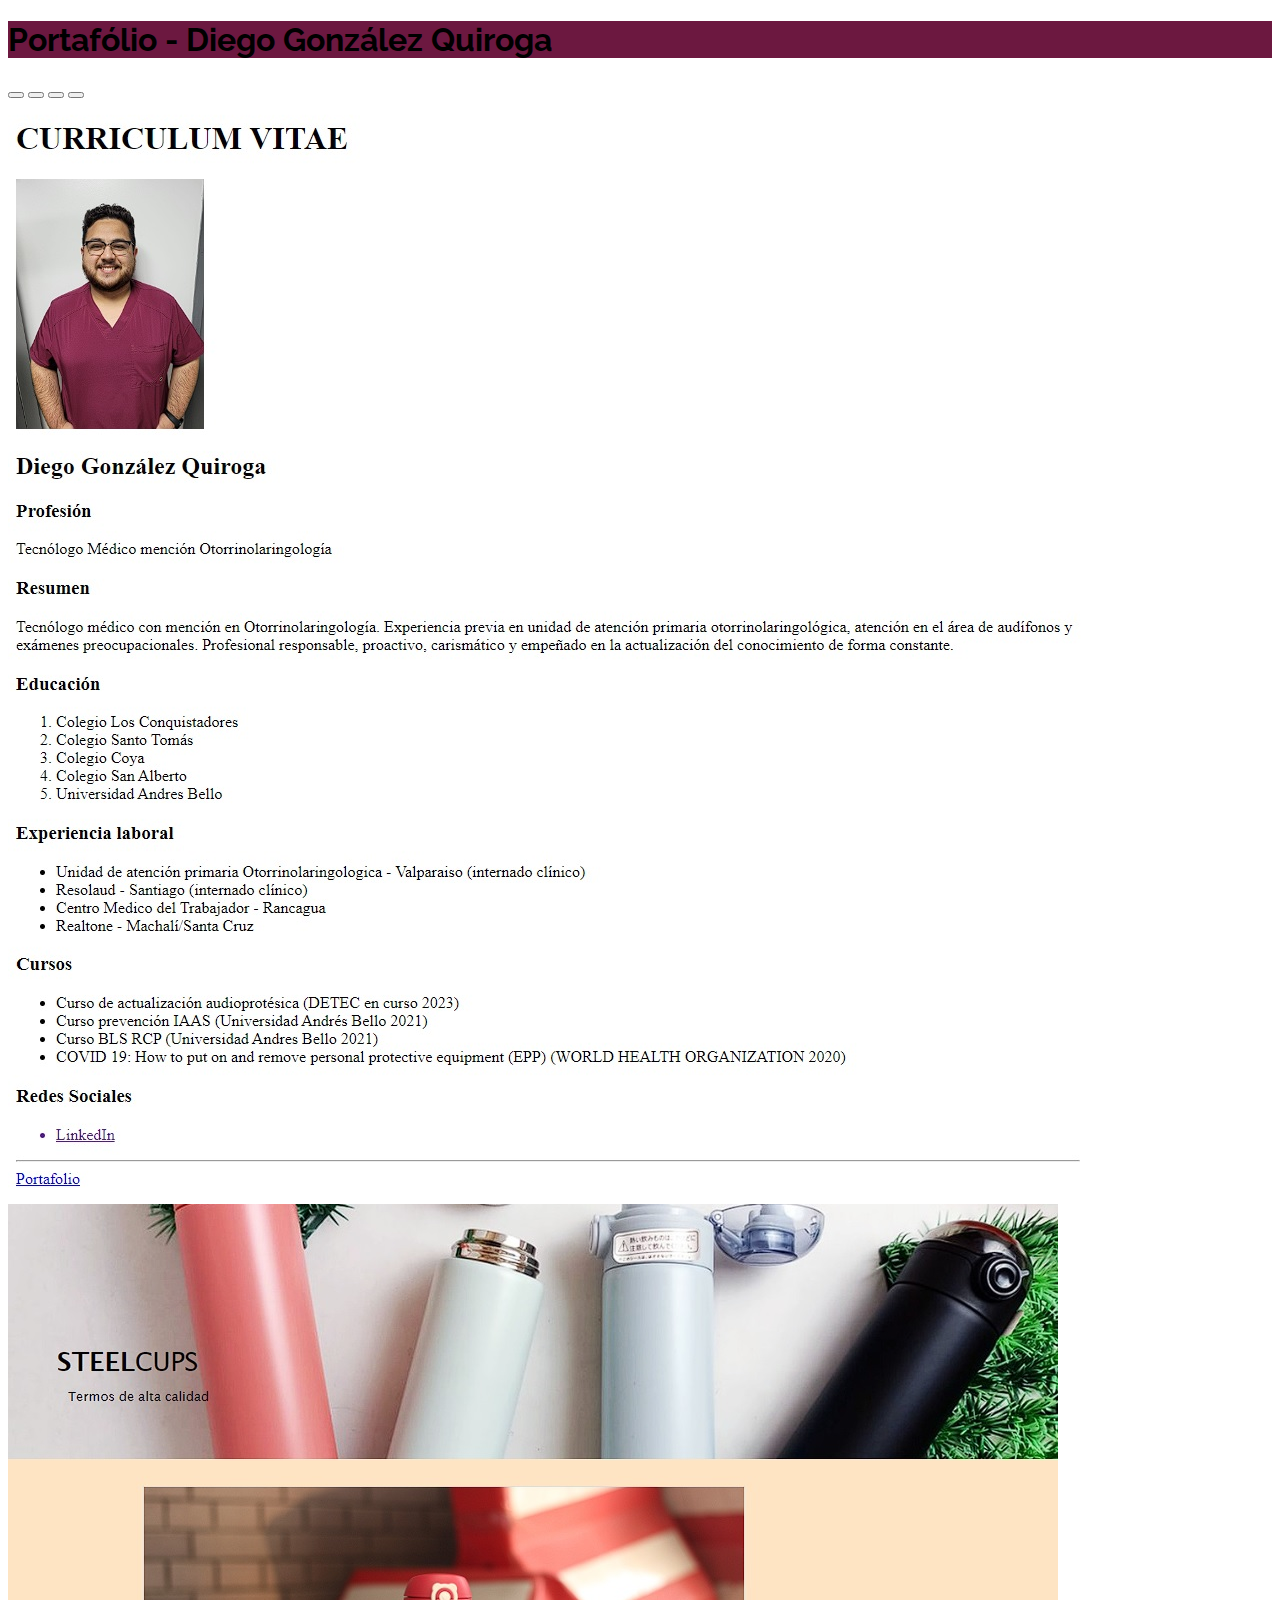
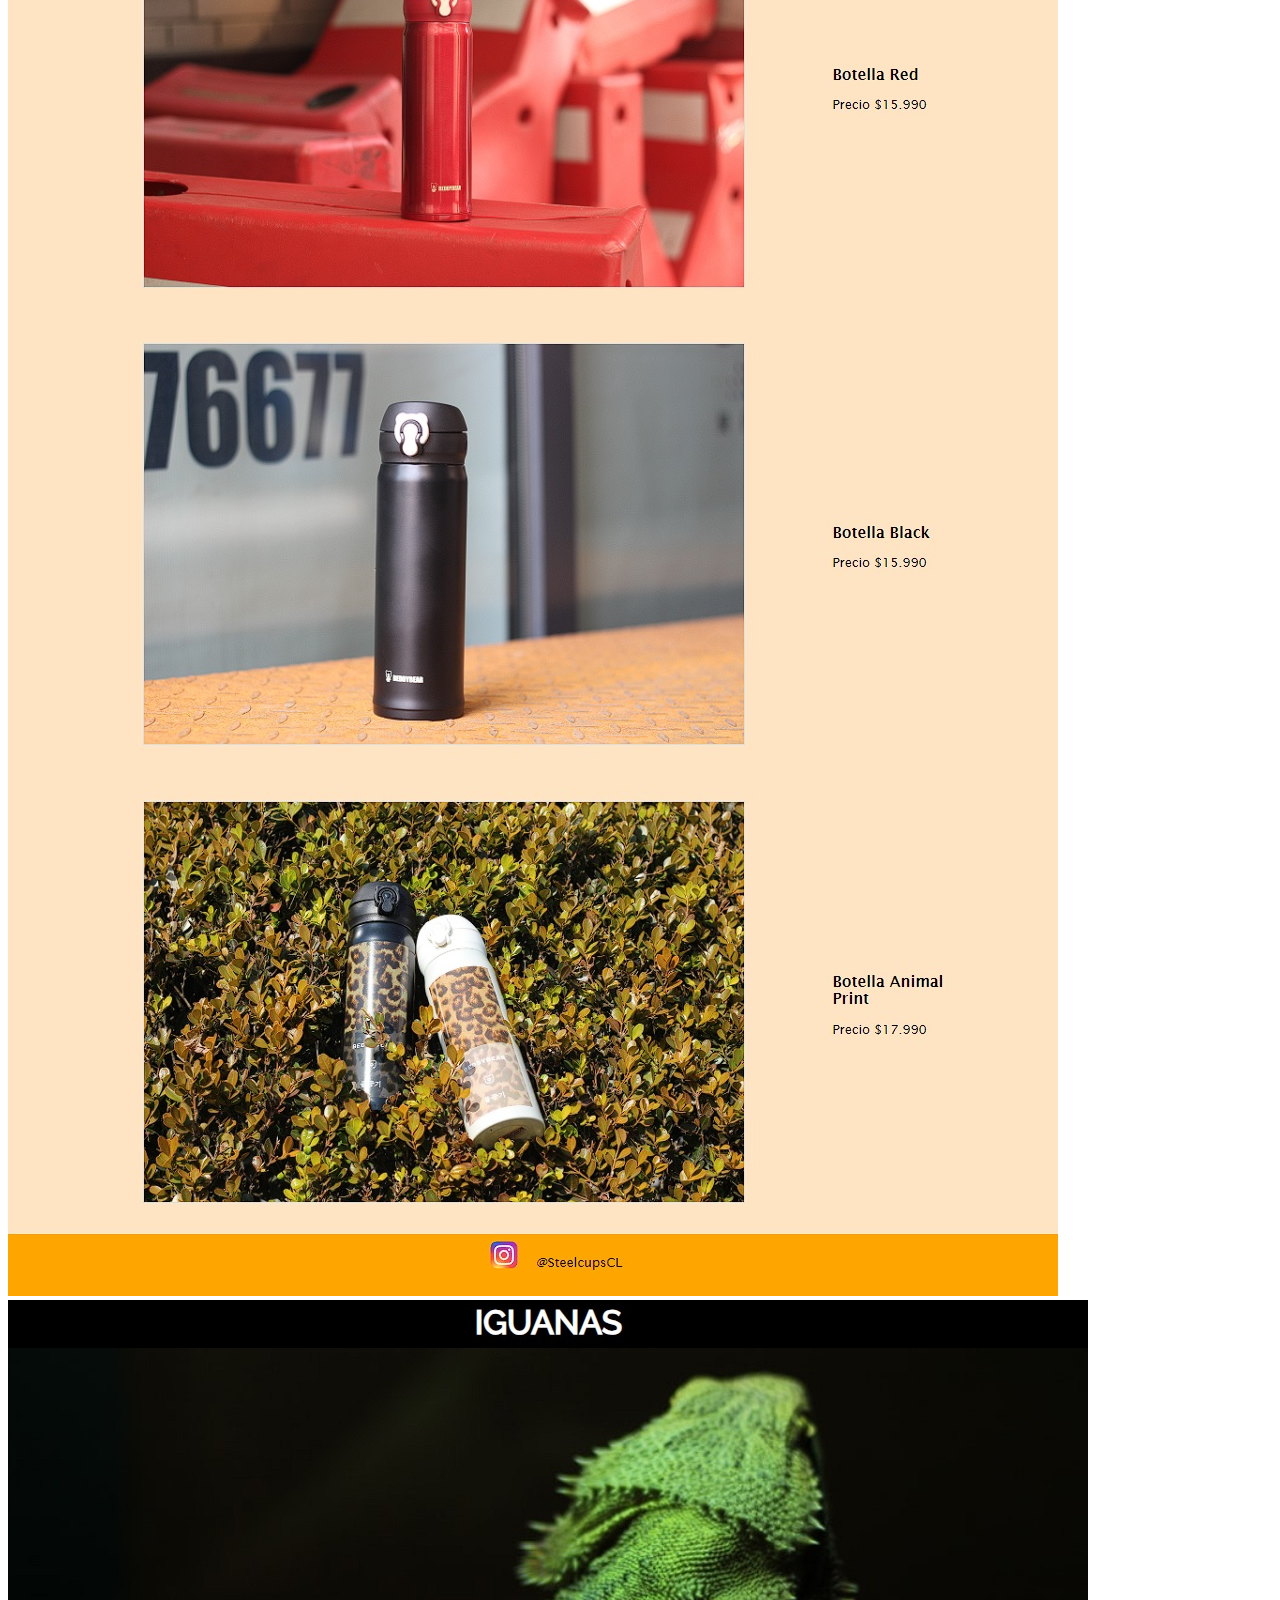
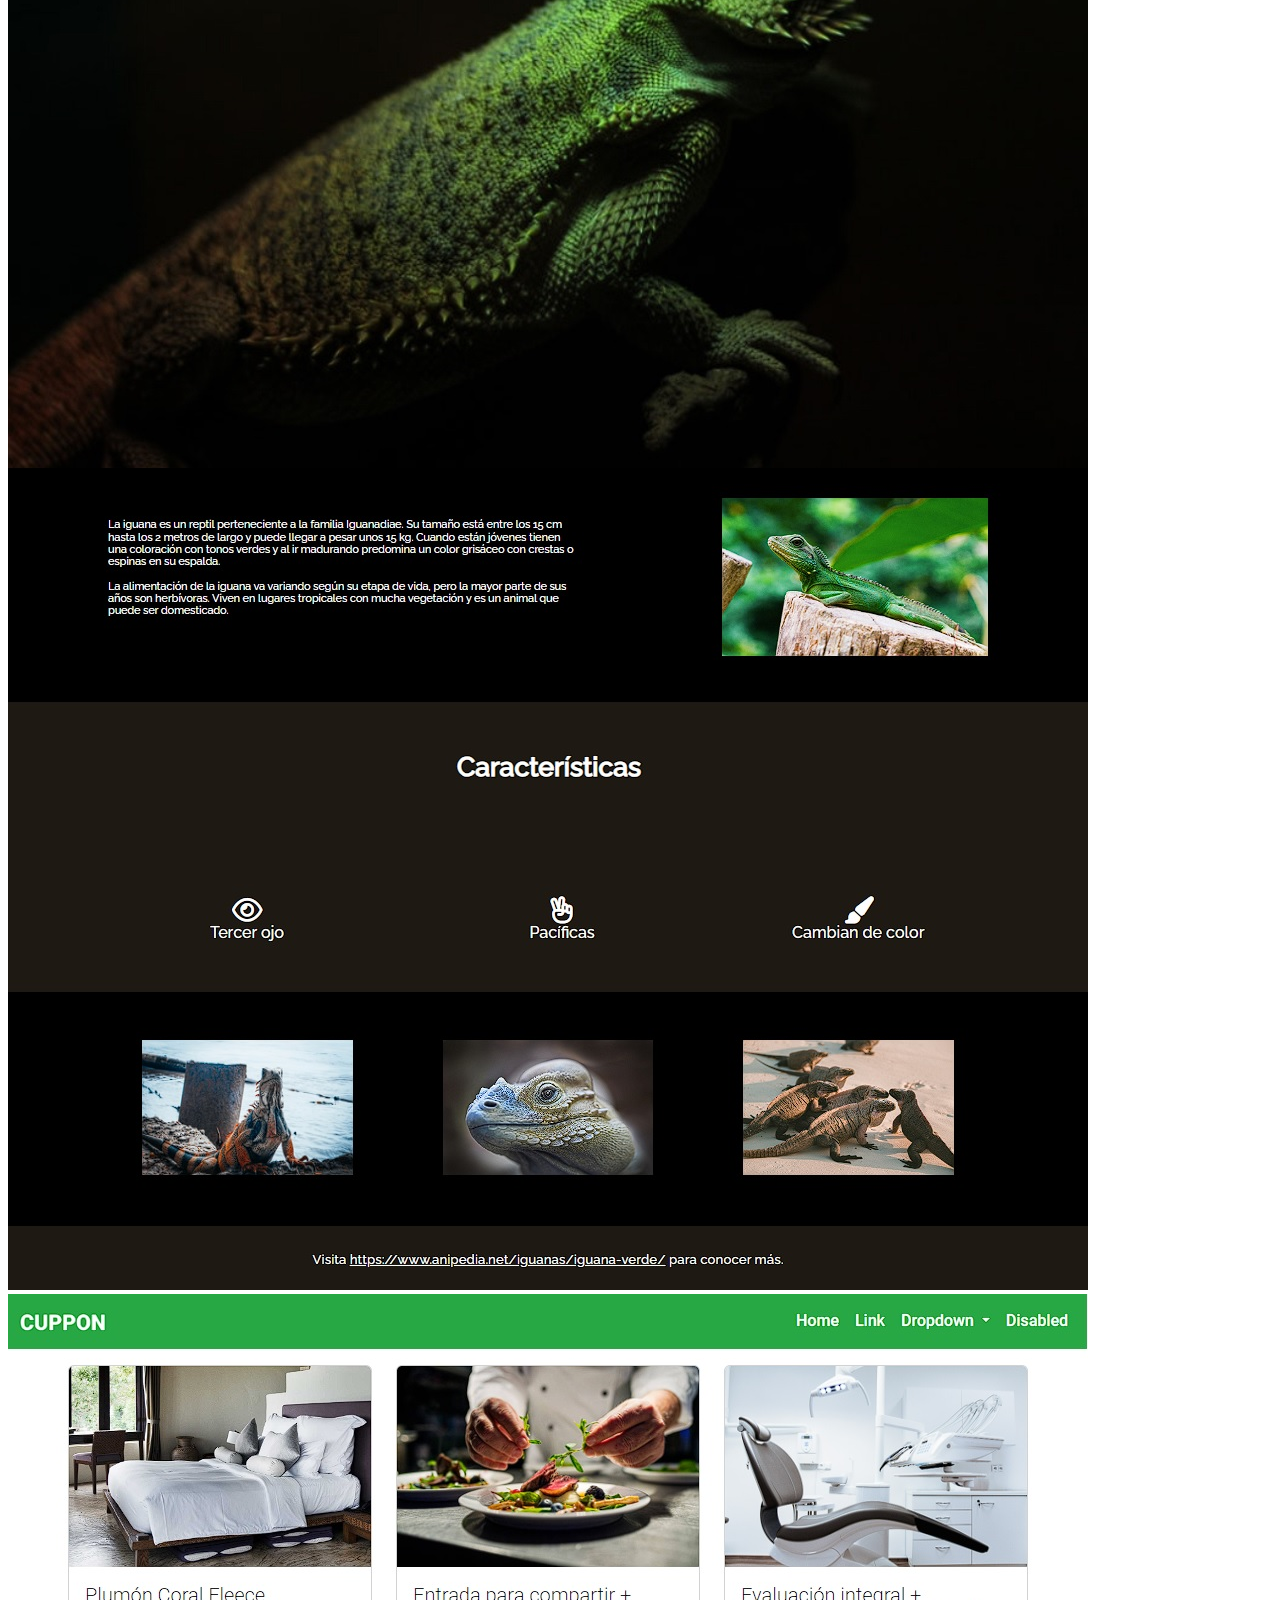
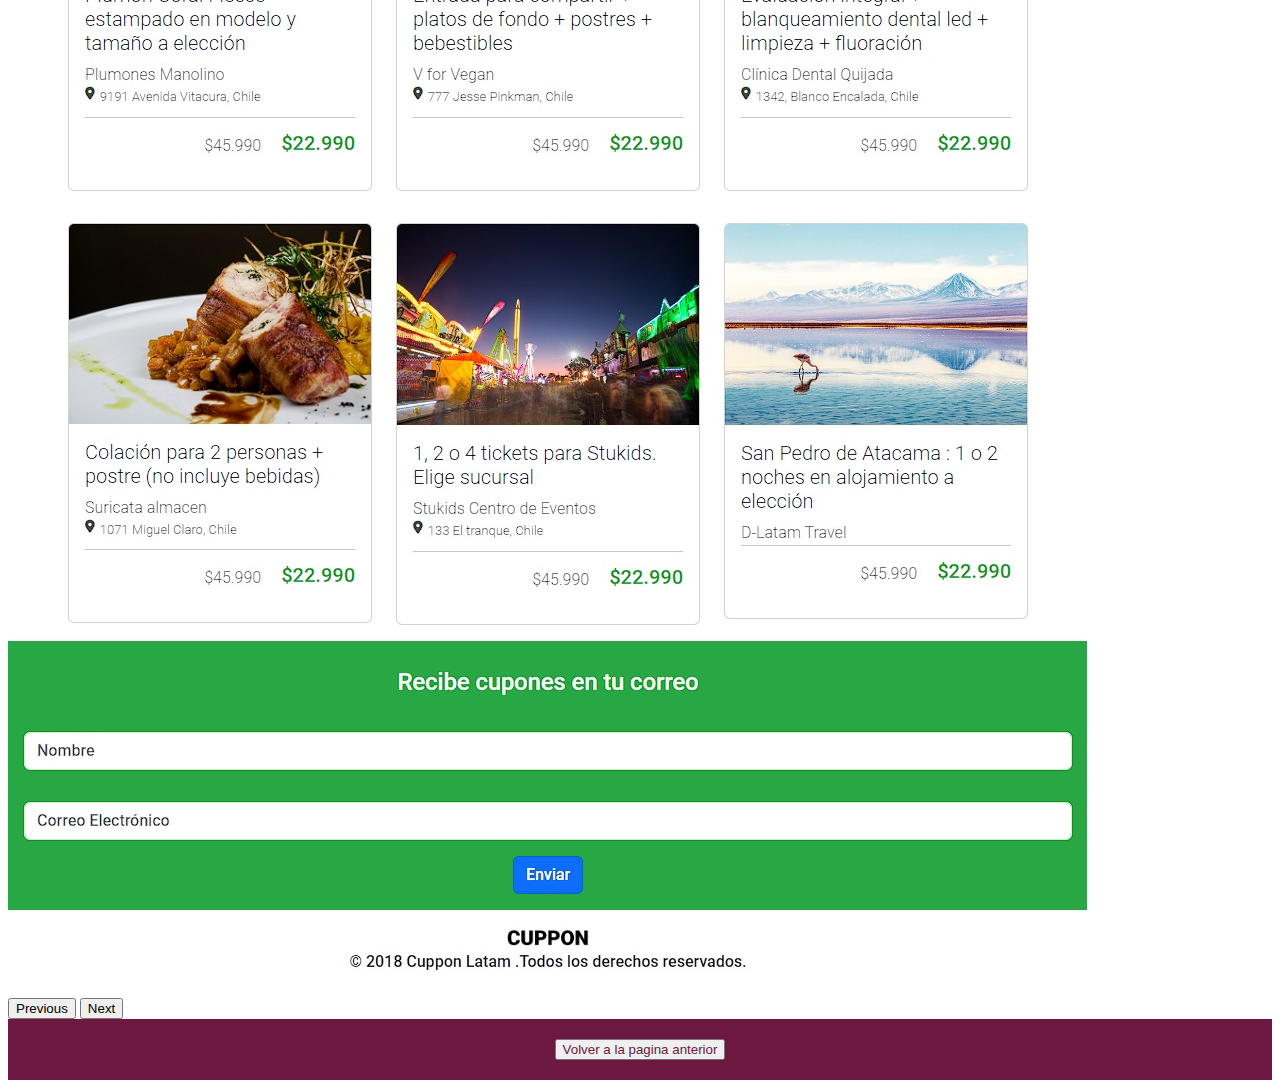
<file: Ultimo_Proyecto/Portafolio.html>
<!DOCTYPE html>
<html lang="es">
  <head>
    <meta charset="UTF-8" />
    <meta name="viewport" content="width=device-width, initial-scale=1.0" />
    <link rel="preconnect" href="https://fonts.googleapis.com" />
    <link rel="preconnect" href="https://fonts.gstatic.com" crossorigin />
    <link
      href="https://fonts.googleapis.com/css2?family=Raleway:wght@400;700&display=swap"
      rel="stylesheet"
    />
    <link
      href="https://cdn.jsdelivr.net/npm/bootstrap@5.3.1/dist/css/bootstrap.min.css"
      rel="stylesheet"
      integrity="sha384-4bw+/aepP/YC94hEpVNVgiZdgIC5+VKNBQNGCHeKRQN+PtmoHDEXuppvnDJzQIu9"
      crossorigin="anonymous"
    />
    <link rel="stylesheet" href="./assets/css/estilosPortafolio.css" />
    <title>Portafólio</title>
  </head>
  <body>
    <header class="text-white text-center py-5">
      <h1>Portafólio - Diego González Quiroga</h1>
    </header>

    <main>
      <div id="carouselExampleIndicators" class="carousel slide">
        <div class="carousel-indicators">
          <button
            type="button"
            data-bs-target="#carouselExampleIndicators "
            data-bs-slide-to="0"
            class="active"
            aria-current="true"
            aria-label="Slide 1"
          ></button>
          <button
            type="button"
            data-bs-target="#carouselExampleIndicators"
            data-bs-slide-to="1"
            aria-label="Slide 2"
          ></button>
          <button
            type="button"
            data-bs-target="#carouselExampleIndicators"
            data-bs-slide-to="2"
            aria-label="Slide 3"
          ></button>
          <button
            type="button"
            data-bs-target="#carouselExampleIndicators"
            data-bs-slide-to="3"
            aria-label="Slide 4"
          ></button>
        </div>
        <div class="carousel-inner">
          <div class="carousel-item active">
            <img
              src="./assets/img/Proyecto1.jpg"
              class="d-block w-100"
              alt="Imagen de CV"
            />
          </div>
          <div class="carousel-item">
            <img
              src="./assets/img/Proyecto2.jpg"
              class="d-block w-100"
              alt="imagen de pagina de termos"
            />
          </div>
          <div class="carousel-item">
            <img
              src="./assets/img/Proyecto3.jpg"
              class="d-block w-100"
              alt="Imagen pagina higuanas"
            />
          </div>
          <div class="carousel-item">
            <img
              src="./assets/img/Proyecto4.jpg"
              class="d-block w-100"
              alt="Imagen pagina cupones"
            />
          </div>
        </div>
        <button
          class="carousel-control-prev"
          type="button"
          data-bs-target="#carouselExampleIndicators"
          data-bs-slide="prev"
        >
          <span class="carousel-control-prev-icon" aria-hidden="true"></span>
          <span class="visually-hidden">Previous</span>
        </button>
        <button
          class="carousel-control-next"
          type="button"
          data-bs-target="#carouselExampleIndicators"
          data-bs-slide="next"
        >
          <span class="carousel-control-next-icon" aria-hidden="true"></span>
          <span class="visually-hidden">Next</span>
        </button>
      </div>
    </main>
    <footer>
      <button class="btn btn-light">
        <a
          href="index.html"
          style="text-decoration: none; color: rgb(108, 24, 64)"
          >Volver a la pagina anterior</a
        >
      </button>
    </footer>
    <!-- JS bottstrap -->
    <script
      src="https://cdn.jsdelivr.net/npm/bootstrap@5.3.1/dist/js/bootstrap.bundle.min.js"
      integrity="sha384-HwwvtgBNo3bZJJLYd8oVXjrBZt8cqVSpeBNS5n7C8IVInixGAoxmnlMuBnhbgrkm"
      crossorigin="anonymous"
    ></script>
  </body>
</html>
</file>
<file: Ultimo_Proyecto/assets/css/estilosPortafolio.css>
body {
  font-family: "Raleway", sans-serif;
}

header {
  background-color: rgb(108, 24, 64);
}

.carousel-control-prev-icon,
.carousel-control-next-icon {
  background-color: black;
}

footer {
  background-color: rgb(108, 24, 64);
  color: white; /* Color del texto en el footer */
  text-align: center;
  padding: 20px;
}
</file>
